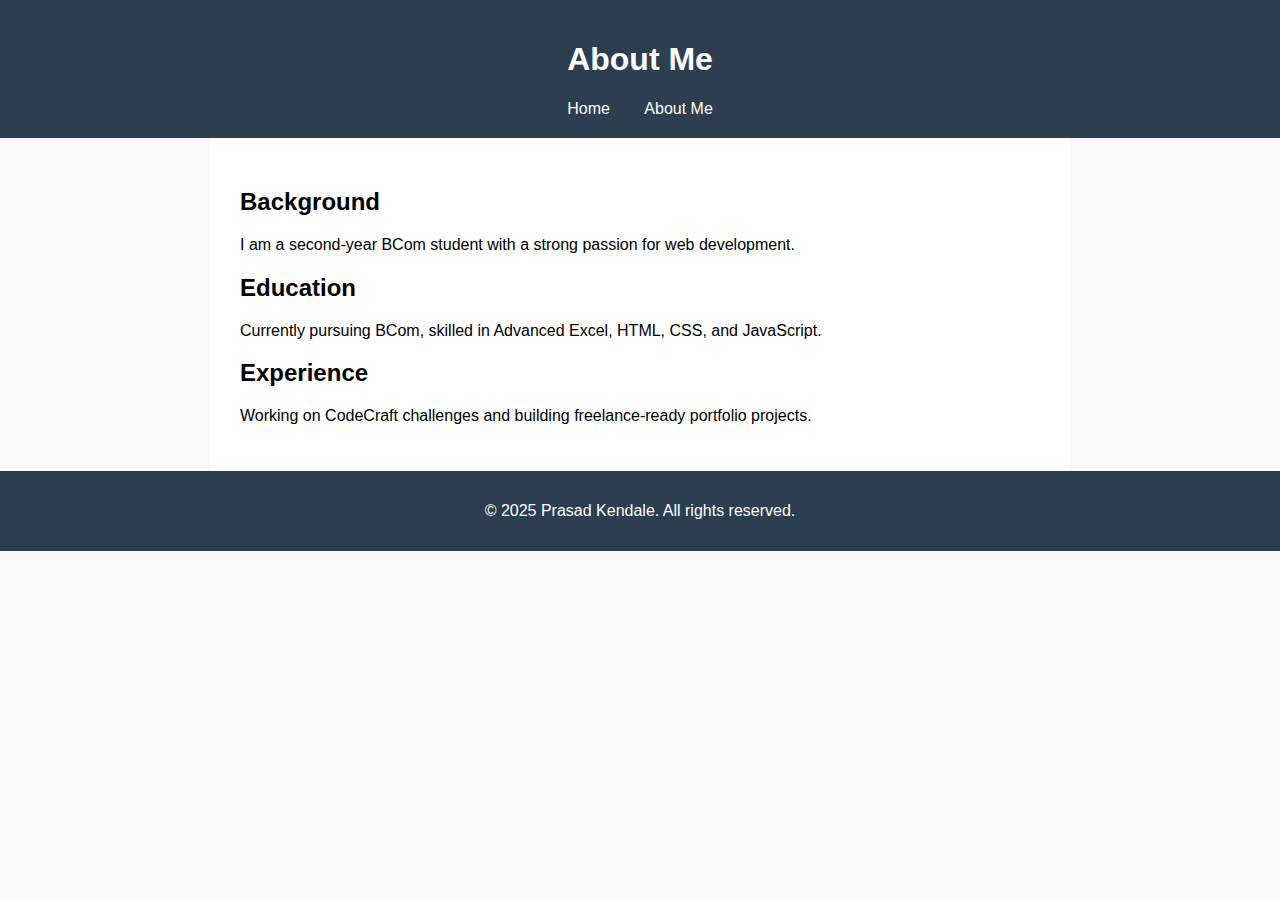
<file: about.html>
<!DOCTYPE html>
<html lang="en">
<head>
  <meta charset="UTF-8">
  <title>About Me - Prasad</title>
  <link rel="stylesheet" href="style.css">
</head>
<body>
  <header>
    <h1>About Me</h1>
    <nav>
      <a href="index.html">Home</a>
      <a href="about.html">About Me</a>
    </nav>
  </header>

  <section class="about">
    <h2>Background</h2>
    <p>I am a second-year BCom student with a strong passion for web development.</p>

    <h2>Education</h2>
    <p>Currently pursuing BCom, skilled in Advanced Excel, HTML, CSS, and JavaScript.</p>

    <h2>Experience</h2>
    <p>Working on CodeCraft challenges and building freelance-ready portfolio projects.</p>
  </section>

  <footer>
    <p>© 2025 Prasad Kendale. All rights reserved.</p>
  </footer>
</body>
</html>
</file>
<file: style.css>
body {
  font-family: Arial, sans-serif;
  margin: 0;
  padding: 0;
  background-color: #f9f9f9;
}

header {
  background-color: #2c3e50;
  color: white;
  padding: 20px;
  text-align: center;
}

nav a {
  color: white;
  margin: 0 15px;
  text-decoration: none;
}

.hero {
  text-align: center;
  padding: 50px 20px;
}

.hero img {
  width: 200px;
  border-radius: 50%;
  margin-bottom: 20px;
}

.about {
  padding: 30px;
  background: #fff;
  max-width: 800px;
  margin: auto;
}

footer {
  background-color: #2c3e50;
  color: white;
  text-align: center;
  padding: 15px;
}
</file>
